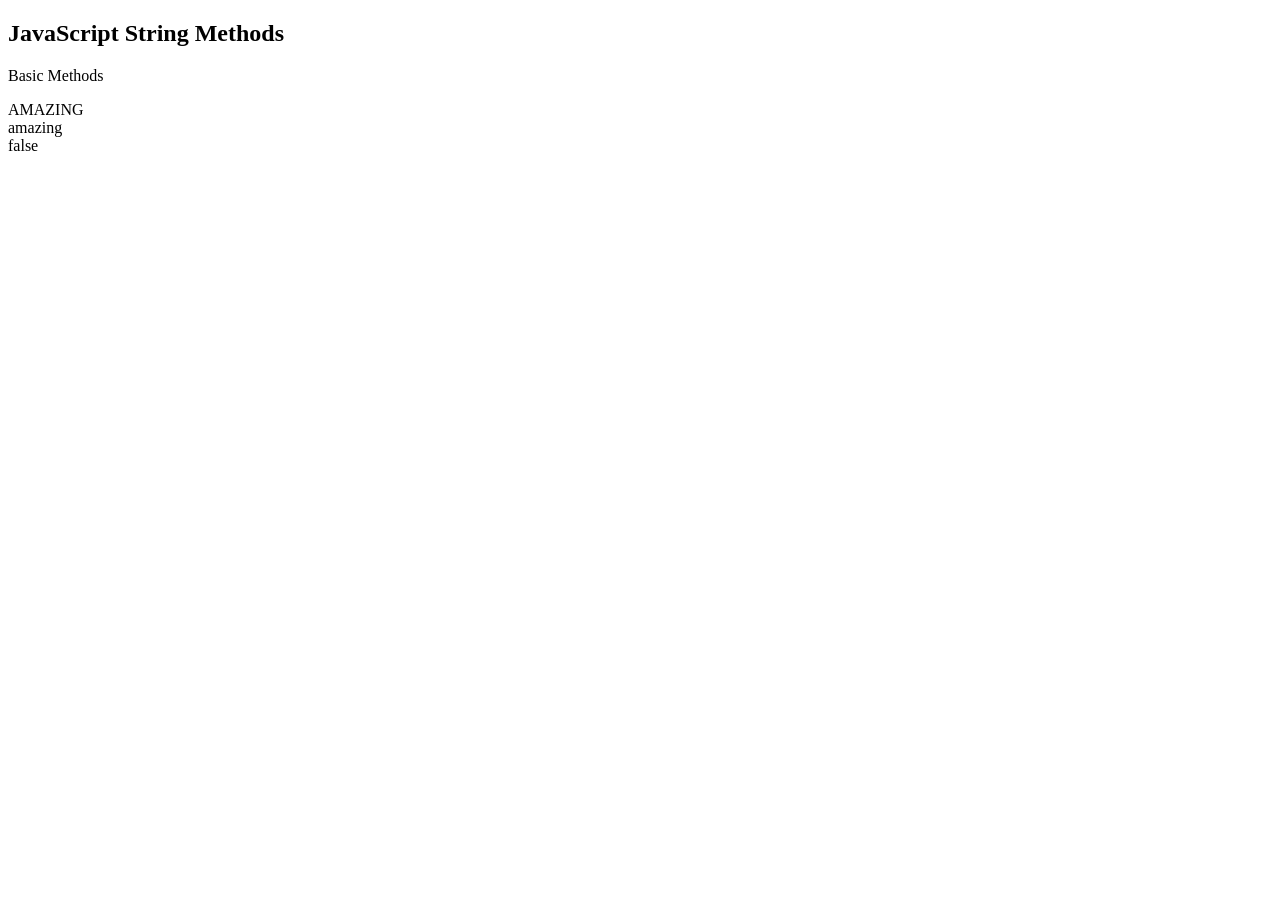
<file: index.html>
<!DOCTYPE html>
<html lang="en">
<head>
    <meta charset="UTF-8">
    <meta name="viewport" content="width=device-width, initial-scale=1.0">
    <title>Document</title>
</head>
<body>
    <h2>JavaScript String Methods</h2>
    <p>Basic Methods</p>
    <script>
        var str="AmAzInG";
        document.write(str.toUpperCase());
        document.write("<br>");
        document.write(str.toLowerCase());
        document.write("<br>");
        document.write(str.startsWith('i'));
        document.write("<br>");
    </script>
</body>
</html>
</file>
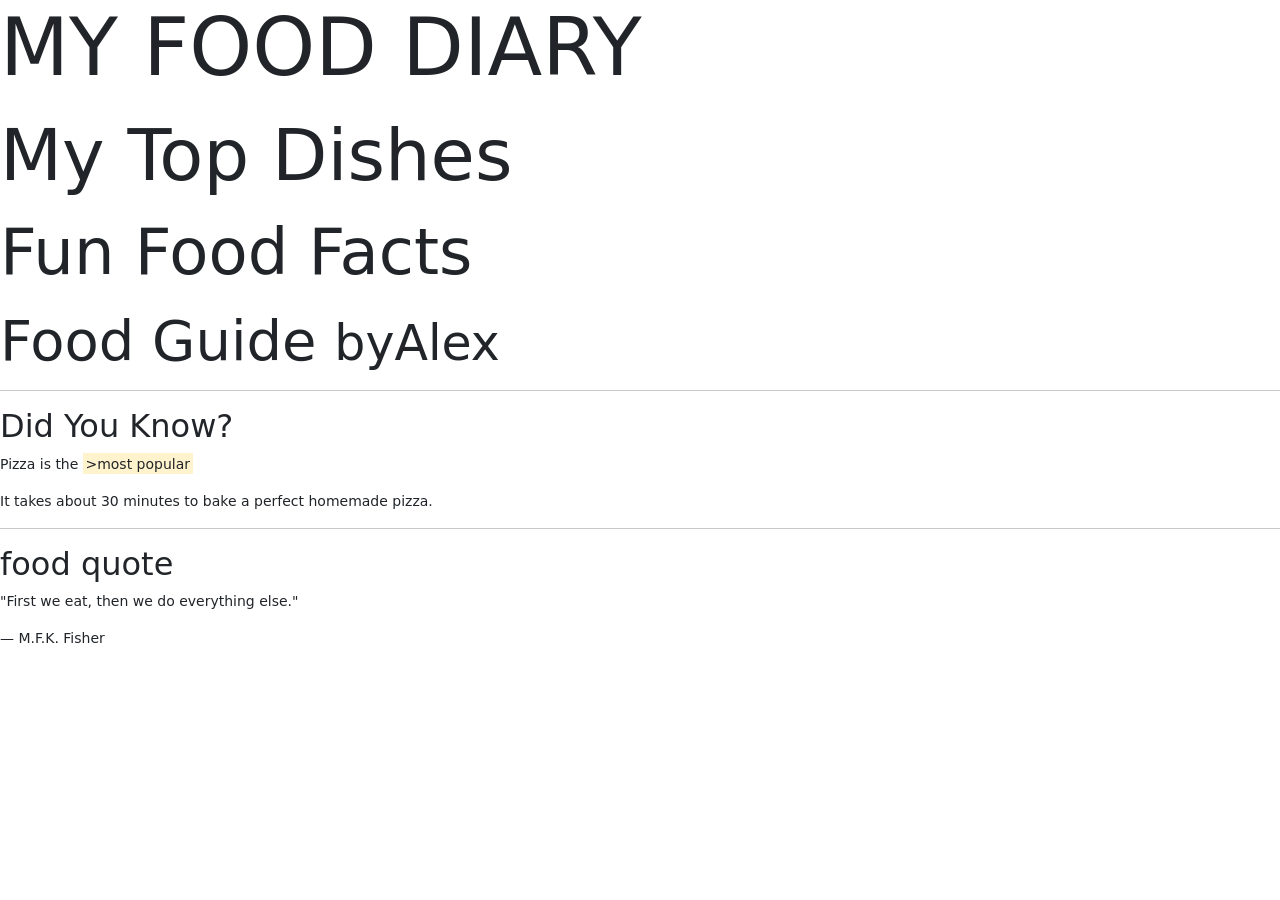
<file: lesson2/index.html>
<!DOCTYPE html>
<html lang="en">
<head>
    <meta charset="UTF-8">
    <meta name="viewport" content="width=device-width, initial-scale=1.0">
    <title>my food diary</title>
    <link rel="stylesheet" href="style.css">
    <link rel="stylesheet" href="	https://cdn.jsdelivr.net/npm/bootstrap@5.3.8/dist/css/bootstrap.min.css">
</head>
<body>
    <p class="display-1">MY FOOD DIARY</p>
    <p class="display-2">My Top Dishes</p>
    <p class="display-3">Fun Food Facts</p>
    <p class="display-4">Food Guide <small>byAlex</p>
    
   <hr>
   <h2>Did You Know?</h2>
   <p>Pizza is the <mark>>most popular</mark food ordered by kids around the world.</p>
   <p>It takes about 30 minutes to bake a perfect homemade pizza.</p>

   <hr>
   <h2>food quote</h2>
   <blockquote>
    <p>"First we eat, then we do everything else."</p>
    <p>— M.F.K. Fisher</p>
   </blockquote>
</body>
</html>
</file>
<file: lesson2/style.css>
body{
    background-color: blue;
    font-family: Arial,sans-serif;
    text-align: center;
}
</file>
